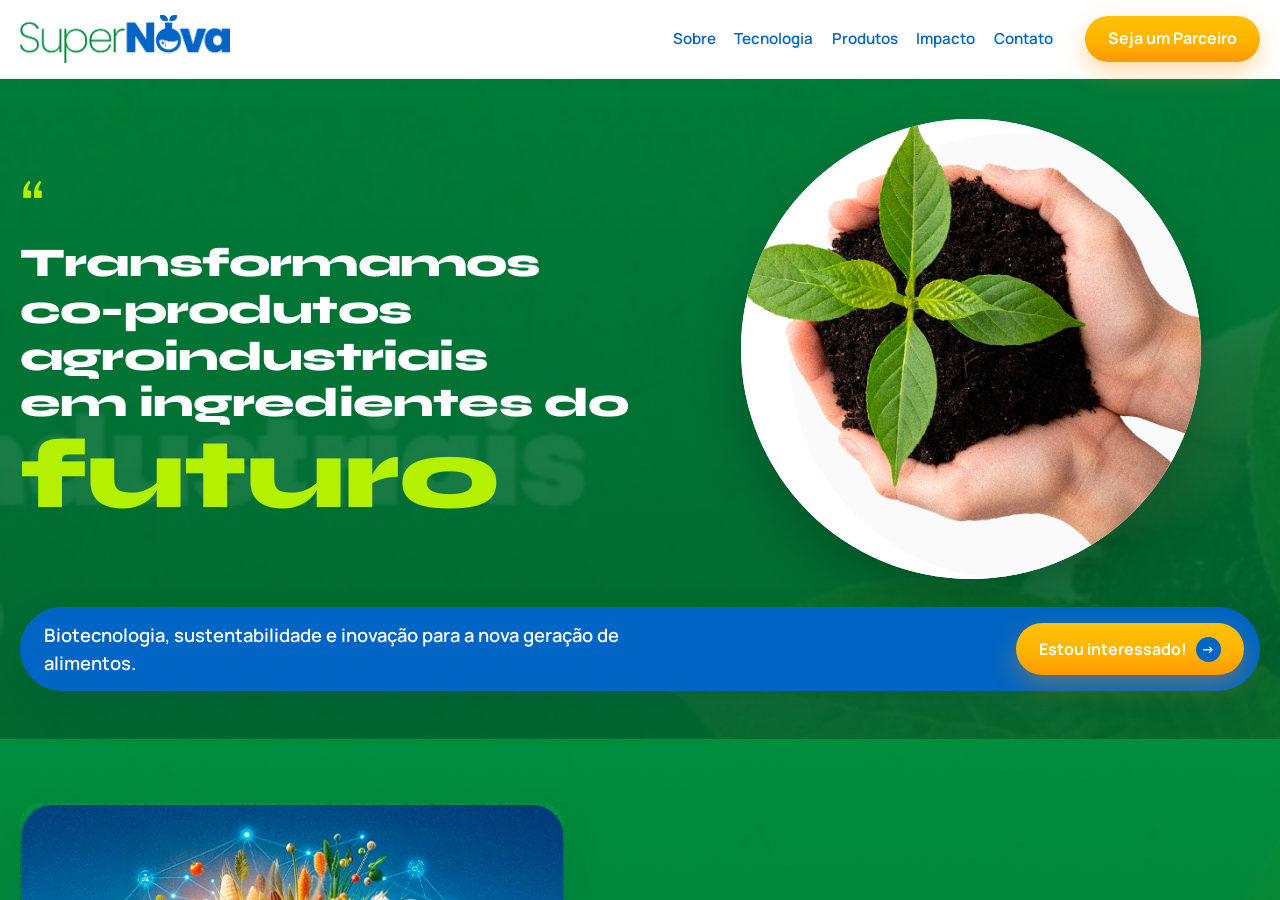
<file: index.html>
<!DOCTYPE html>
<html lang="pt-BR">
<head>
  <meta charset="UTF-8" />
  <meta name="viewport" content="width=device-width, initial-scale=1" />
  <title>SuperNova — Inovação em Alimentos</title>
  <meta name="description" content="Transformamos co-produtos agroindustriais em ingredientes do futuro. Biotecnologia, sustentabilidade e inovação." />
  <link rel="preconnect" href="https://fonts.googleapis.com" />
  <link rel="preconnect" href="https://fonts.gstatic.com" crossorigin />
  <link href="https://fonts.googleapis.com/css2?family=Manrope:wght@400;500;600;700;800&family=Syne:wght@700;800&display=swap" rel="stylesheet" />
  <link rel="stylesheet" href="styles.css" />
</head>
<body>
  <div class="page-shell" id="page-shell">
  <a class="skip" href="#conteudo">Ir ao conteúdo</a>

  <header class="site-header">
    <div class="wrap header-inner">
      <a class="logo" href="#topo" aria-label="SuperNova">
        <img src="assets/logo.png" alt="SuperNova" width="220" height="50" />
      </a>
      <button class="nav-toggle" type="button" aria-expanded="false" aria-controls="menu" aria-label="Abrir menu">
        <span></span><span></span><span></span>
      </button>
      <nav id="menu" class="nav">
        <a href="#sobre">Sobre</a>
        <a href="#tecnologia">Tecnologia</a>
        <a href="#produtos">Produtos</a>
        <a href="#impacto">Impacto</a>
        <a href="#contato">Contato</a>
      </nav>
      <a class="btn btn-orange header-cta" href="https://wa.me/5554999689717" target="_blank" rel="noopener">Seja um Parceiro</a>
    </div>
  </header>

  <main id="conteudo">
    <section class="hero" id="topo">
      <div class="wrap hero-grid">
        <div class="hero-copy">
          <p class="quote-mark" aria-hidden="true">“</p>
          <h1>
            <span class="hero-line">Transformamos</span>
            <span class="hero-line">co-produtos agroindustriais</span>
            <span class="hero-line">em ingredientes do</span>
            <span class="hero-future">futuro</span>
          </h1>
        </div>
        <div class="hero-visual">
          <div class="hero-circle">
            <img src="assets/hero_visual.png?v=2" alt="Mãos com solo e broto — inovação sustentável" />
          </div>
        </div>
      </div>
      <div class="wrap">
        <div class="hero-bar">
          <p>Biotecnologia, sustentabilidade e inovação para a nova geração de alimentos.</p>
          <a class="btn btn-orange" href="https://wa.me/5554999689717" target="_blank" rel="noopener">
            Estou interessado!
            <span class="btn-arrow" aria-hidden="true">→</span>
          </a>
        </div>
      </div>
    </section>

    <section class="sobre" id="sobre">
      <div class="wrap sobre-grid">
        <figure class="sobre-media">
          <img src="assets/sobre_visual.png" alt="Ciência, agricultura e alimentos — visão SuperNova" />
        </figure>
        <div class="sobre-copy">
          <h2>Sobre a SuperNova</h2>
          <p>Na SuperNova, transformamos o que é resíduo em ingrediente funcional sustentável. Nossa missão é simples: usar ciência e tecnologia para dar um novo propósito ao farelo de trigo e outros resíduos, reduzindo o desperdício e ajudando sua empresa a criar produtos mais saudáveis e inovadores. Hoje, com nossa parceria seu resíduo se torna uma oportunidade.</p>
          <p class="sobre-highlight">SuperNova é o brilho da inovação que transforma o mundo. Uma explosão de ideias para alimentar futuras gerações.</p>
        </div>
      </div>
    </section>

    <section class="produtos" id="produtos">
      <div class="wrap">
        <div class="section-title">
          <span class="badge">Produtos</span>
          <h2>desenvolvidos</h2>
        </div>
        <div class="product-grid">
          <article class="product-card">
            <img class="product-icon" src="assets/icon1.png" alt="" width="72" height="72" />
            <h3>Hidrolisado de bases fermentáveis <span>(de co-produtos ricos em açúcares)</span></h3>
            <p>Alternativa ao cacau, açúcar invertido e outros ingredientes para alimentos, bebidas e fermentações.</p>
          </article>
          <article class="product-card">
            <img class="product-icon" src="assets/icon2.png" alt="" width="72" height="72" />
            <h3>Obtenção de princípios bioativos e corantes funcionais</h3>
            <p>Utilizados como ingredientes em produtos para indústria de alimentos e farmacêutica.</p>
          </article>
          <article class="product-card">
            <img class="product-icon" src="assets/icon3.png" alt="" width="72" height="72" />
            <h3>Licenciamento de processos biotecnológicos</h3>
            <p>Consultoria, desenvolvimento de licensiamento de tecnologias e soluções personalizadas para valorização de recursos.</p>
          </article>
          <article class="product-card">
            <img class="product-icon" src="assets/icon4.png" alt="" width="72" height="72" />
            <h3>Enriquecimento de proteínas <span>(de co-produtos ricos em proteínas)</span></h3>
            <p>Utilizados como ingredientes em produtos plant-based e ricos em proteínas.</p>
          </article>
        </div>
      </div>
    </section>

    <section class="tecnologia" id="tecnologia">
      <div class="wrap">
        <h2 class="tech-title">Como Funciona?</h2>
        <div class="steps">
          <article class="step">
            <div class="step-num">01</div>
            <h3>Diagnóstico do Resíduo</h3>
            <hr />
            <p>A partir de resíduos da indústria de alimentos com baixo valor agregado.</p>
          </article>
          <article class="step">
            <div class="step-num">02</div>
            <h3>Geração da Tecnologia</h3>
            <hr />
            <p>Desenvolvemos, com uma metodologia própria, processos biotecnológicos patenteáveis.</p>
          </article>
          <article class="step">
            <div class="step-num">03</div>
            <h3>Aplicação e Escalamento Industrial</h3>
            <hr />
            <p>MVP, suporte regulatório e engenharia de operações.</p>
          </article>
          <article class="step">
            <div class="step-num">04</div>
            <h3>Exploração Comercial</h3>
            <hr />
            <ul>
              <li>Prospecção de mercado para venda B2B</li>
              <li>Licenciamento da tecnologia (Royalties e outros modelos)</li>
            </ul>
          </article>
        </div>
        <div class="tech-cta">
          <a class="btn btn-orange btn-lg" href="https://wa.me/5554999689717" target="_blank" rel="noopener">
            Quero aplicar essa solução!
            <span class="btn-arrow" aria-hidden="true">→</span>
          </a>
        </div>
      </div>
    </section>

    <section class="impacto" id="impacto">
      <div class="wrap">
        <h2 class="impacto-title"><span>Impacto</span> &amp; Sustentabilidade</h2>
        <div class="impacto-grid">
          <article class="impacto-card">
            <div class="impacto-icon" aria-hidden="true"><img src="assets/impact1.png" alt="" /></div>
            <p>Redução de resíduos e perdas na cadeia produtiva</p>
          </article>
          <article class="impacto-card">
            <div class="impacto-icon" aria-hidden="true"><img src="assets/impact2.png" alt="" /></div>
            <p>Novas receitas com produtos sustentáveis</p>
          </article>
          <article class="impacto-card">
            <div class="impacto-icon" aria-hidden="true"><img src="assets/impact3.png" alt="" /></div>
            <p>Economia circular e desenvolvimento regional</p>
          </article>
          <article class="impacto-card">
            <div class="impacto-icon" aria-hidden="true"><img src="assets/impact4.png" alt="" /></div>
            <p>Redução da pegada de carbono</p>
          </article>
          <article class="impacto-card">
            <div class="impacto-icon" aria-hidden="true"><img src="assets/impact5.png" alt="" /></div>
            <p>Atende metas ESG e exigências clean label</p>
          </article>
          <article class="impacto-card impacto-ods">
            <img src="assets/ods.png" alt="Objetivos de Desenvolvimento Sustentável da ONU" />
          </article>
        </div>
      </div>
    </section>

    <section class="equipe">
      <div class="wrap">
        <div class="equipe-box">
          <h2>A Equipe da SuperNova</h2>
          <p>Nossa equipe é composta por cientistas em química, bioquímica e engenharia de alimentos com a experiência necessária para gerar soluções ao seu negócio.</p>
          <p>Contamos também com ampla rede de parceiros para complementar nossa atuação para viabilizar as soluções comercialmente.</p>
        </div>
      </div>
    </section>

    <section class="final" id="contato">
      <div class="wrap final-grid">
        <div class="depoimento">
          <h2>Depoimento<br /><span>de quem confia:</span></h2>
          <blockquote>
            <p>A SuperNova agregou valor ao nosso farelo de trigo com um <strong>processo seguro, inovador e pronto para escalar.</strong></p>
          </blockquote>
        </div>
        <div class="final-cta">
          <h2>Quer transformar seus resíduos em valor?</h2>
          <p>Fale com nosso time técnico e receba uma avaliação personalizada.</p>
          <a class="btn btn-orange btn-lg" href="https://wa.me/5554999689717" target="_blank" rel="noopener">
            Quero receber um diagnóstico de oportunidades!
          </a>
        </div>
      </div>
    </section>
  </main>

  <footer class="site-footer">
    <div class="wrap footer-grid">
      <div>
        <img class="footer-logo" src="assets/logo.png" alt="SuperNova" width="240" height="55" />
        <p><a href="mailto:sandra.mvaz@supernova-inova.com">sandra.mvaz@supernova-inova.com</a></p>
        <p><a href="https://wa.me/5554999689717" target="_blank" rel="noopener">+55 54 99968-9717</a></p>
      </div>
      <nav class="footer-nav" aria-label="Rodapé">
        <a href="#sobre">Sobre</a>
        <a href="#tecnologia">Tecnologia</a>
        <a href="#produtos">Produtos</a>
        <a href="#impacto">Impacto</a>
        <a href="#contato">Contato</a>
      </nav>
      <div class="footer-social">
        <a href="https://wa.me/5554999689717" target="_blank" rel="noopener" aria-label="WhatsApp">
          <img src="assets/layer_whatsapp.png" alt="" width="40" height="40" />
        </a>
        <a href="https://wa.me/5554999689717" target="_blank" rel="noopener" aria-label="Contato">
          <img src="assets/layer_linkedin.png" alt="" width="40" height="40" />
        </a>
        <img src="assets/youtube.png" alt="" width="40" height="40" />
        <p class="copy">SuperNova Inovação em Alimentos Ltda. 2025®.<br />Todos os direitos reservados.</p>
      </div>
    </div>
  </footer>
  </div>

  <script src="script.js"></script>
</body>
</html>
</file>
<file: styles.css>
:root {
  --green: #008d3c;
  --green-deep: #006b2e;
  --green-hero: #009145;
  --blue: #0065c4;
  --blue-deep: #004a9f;
  --lime: #b3f100;
  --orange: #ffb400;
  --orange-hot: #ff9800;
  --white: #ffffff;
  --ink: #12304a;
  --muted: #3d5a6c;
  --bg-soft: #f4faf6;
  --shadow: 0 18px 40px rgba(0, 40, 80, 0.12);
  --radius: 18px;
  --wrap: min(1248px, calc(100% - 2.5rem));
  --font: "Manrope", system-ui, sans-serif;
  --display: "Syne", "Manrope", sans-serif;
}

*,
*::before,
*::after {
  box-sizing: border-box;
}

html {
  scroll-behavior: smooth;
  height: 100%;
}

body {
  margin: 0;
  height: 100%;
  overflow: hidden;
  font-family: var(--font);
  color: var(--ink);
  background: var(--white);
  line-height: 1.55;
  -webkit-font-smoothing: antialiased;
}

/* Keeps scrolling inside the page so menu anchors work in Google Sites embeds */
.page-shell {
  height: 100vh;
  height: 100dvh;
  overflow-x: hidden;
  overflow-y: auto;
  -webkit-overflow-scrolling: touch;
  scroll-behavior: smooth;
}

img {
  max-width: 100%;
  height: auto;
  display: block;
}

a {
  color: inherit;
  text-decoration: none;
}

.skip {
  position: absolute;
  left: -999px;
  top: 0;
}

.skip:focus {
  left: 1rem;
  top: 1rem;
  z-index: 1000;
  background: #fff;
  padding: 0.5rem 1rem;
}

.wrap {
  width: var(--wrap);
  margin-inline: auto;
}

.btn {
  display: inline-flex;
  align-items: center;
  justify-content: center;
  gap: 0.55rem;
  border: 0;
  border-radius: 999px;
  padding: 0.85rem 1.45rem;
  font-weight: 700;
  font-size: 1rem;
  line-height: 1.2;
  cursor: pointer;
  transition: transform 0.25s ease, box-shadow 0.25s ease, filter 0.25s ease;
  text-align: center;
}

.btn:hover {
  transform: translateY(-2px);
  filter: brightness(1.05);
}

.btn-orange {
  background: linear-gradient(180deg, #ffc107 0%, var(--orange) 55%, var(--orange-hot) 100%);
  color: #fff;
  box-shadow: 0 10px 24px rgba(255, 152, 0, 0.35);
}

.btn-lg {
  padding: 1rem 1.7rem;
  font-size: 1.05rem;
}

.btn-arrow {
  width: 1.55rem;
  height: 1.55rem;
  border-radius: 50%;
  background: var(--blue);
  color: #fff;
  display: inline-grid;
  place-items: center;
  font-size: 0.85rem;
}

/* Header */
.site-header {
  position: sticky;
  top: 0;
  z-index: 50;
  background: rgba(255, 255, 255, 0.94);
  backdrop-filter: blur(10px);
  border-bottom: 1px solid rgba(0, 101, 196, 0.08);
}

.header-inner {
  display: flex;
  align-items: center;
  gap: 1rem;
  min-height: 78px;
}

.logo img {
  width: min(210px, 42vw);
  height: auto;
}

.nav {
  display: flex;
  align-items: center;
  gap: 1.15rem;
  margin-left: auto;
  margin-right: 1rem;
  font-weight: 600;
  color: var(--blue);
  font-size: 0.95rem;
}

.nav a {
  position: relative;
}

.nav a::after {
  content: "";
  position: absolute;
  left: 0;
  bottom: -4px;
  width: 100%;
  height: 2px;
  background: var(--lime);
  transform: scaleX(0);
  transform-origin: left;
  transition: transform 0.25s ease;
}

.nav a:hover::after {
  transform: scaleX(1);
}

.nav-toggle {
  display: none;
  margin-left: auto;
  width: 44px;
  height: 44px;
  border: 0;
  background: transparent;
  padding: 10px;
}

.nav-toggle span {
  display: block;
  height: 2px;
  margin: 6px 0;
  background: var(--blue);
}

/* Hero */
.hero {
  background:
    linear-gradient(180deg, rgba(0, 120, 55, 0.88), rgba(0, 100, 45, 0.92)),
    url("assets/bg_texture.jpg") center / cover;
  color: #fff;
  padding: 2.5rem 0 3rem;
  overflow: hidden;
}

.hero-grid {
  display: grid;
  grid-template-columns: 1.05fr 0.95fr;
  gap: 1.5rem;
  align-items: center;
}

.quote-mark {
  margin: 0;
  font-family: var(--display);
  font-size: clamp(3rem, 6vw, 4.5rem);
  color: var(--lime);
  line-height: 0.8;
}

.hero h1 {
  margin: 0.2rem 0 0;
  font-family: var(--display);
  font-weight: 800;
  font-size: clamp(1.55rem, 3.4vw, 2.55rem);
  line-height: 1.15;
  letter-spacing: -0.02em;
}

.hero-line {
  display: block;
}

.hero-future {
  display: block;
  margin-top: 0.15rem;
  color: var(--lime);
  font-size: clamp(3.4rem, 8vw, 6.2rem);
  line-height: 0.9;
  animation: rise 0.9s ease both;
}

.hero-visual {
  display: grid;
  place-items: center;
}

.hero-circle {
  width: min(100%, 460px);
  aspect-ratio: 1;
  border-radius: 50%;
  overflow: hidden;
  background: #fff;
  box-shadow: 0 24px 50px rgba(0, 0, 0, 0.22);
  animation: float 5s ease-in-out infinite;
}

.hero-circle img {
  width: 100%;
  height: 100%;
  object-fit: cover;
}

.hero-bar {
  margin-top: 1.75rem;
  background: var(--blue);
  border-radius: 999px;
  padding: 0.85rem 1rem 0.85rem 1.5rem;
  display: flex;
  align-items: center;
  justify-content: space-between;
  gap: 1rem;
  box-shadow: var(--shadow);
  animation: fade-up 0.8s ease 0.15s both;
}

.hero-bar p {
  margin: 0;
  font-size: clamp(0.95rem, 1.5vw, 1.15rem);
  font-weight: 600;
  max-width: 38rem;
}

/* Sobre */
.sobre {
  background:
    linear-gradient(180deg, rgba(0, 141, 60, 0.94), rgba(0, 120, 50, 0.96)),
    url("assets/bg_texture.jpg") center / cover;
  color: #fff;
  padding: 4rem 0;
}

.sobre-grid {
  display: grid;
  grid-template-columns: 0.9fr 1.1fr;
  gap: 2rem;
  align-items: center;
}

.sobre-media {
  margin: 0;
  border-radius: 22px;
  overflow: hidden;
  box-shadow: var(--shadow);
}

.sobre-media img {
  width: 100%;
  height: 100%;
  object-fit: cover;
  min-height: 320px;
}

.sobre-copy h2 {
  margin: 0 0 1rem;
  color: var(--lime);
  font-family: var(--display);
  font-size: clamp(1.8rem, 3vw, 2.4rem);
}

.sobre-copy p {
  font-size: 1.08rem;
}

.sobre-highlight {
  font-weight: 800;
  font-size: 1.15rem !important;
}

/* Produtos — larger text for legibility (client request) */
.produtos {
  padding: 4.5rem 0;
  background: #fff;
}

.section-title {
  text-align: center;
  margin-bottom: 2.2rem;
}

.badge {
  display: inline-block;
  background: var(--lime);
  color: #fff;
  font-weight: 800;
  font-size: 1.35rem;
  padding: 0.35rem 1.1rem;
  border-radius: 10px;
}

.section-title h2 {
  margin: 0.35rem 0 0;
  color: var(--blue);
  font-family: var(--display);
  font-size: clamp(2.2rem, 4.5vw, 3.4rem);
  letter-spacing: -0.03em;
}

.product-grid {
  display: grid;
  grid-template-columns: 1fr 1fr;
  gap: 1.5rem 1.75rem;
}

.product-card {
  background: linear-gradient(160deg, #0070d8, var(--blue-deep));
  color: #fff;
  border-radius: 16px;
  padding: 2rem 1.6rem 1.6rem;
  position: relative;
  box-shadow: var(--shadow);
  transition: transform 0.3s ease;
}

.product-card:hover {
  transform: translateY(-4px);
}

.product-icon {
  position: absolute;
  top: -1.1rem;
  left: 1.1rem;
  width: 70px;
  height: 70px;
  border-radius: 50%;
  box-shadow: 0 8px 18px rgba(0, 0, 0, 0.18);
  background: #fff;
}

.product-card h3 {
  margin: 1.6rem 0 0.75rem;
  color: var(--lime);
  font-size: clamp(1.15rem, 1.7vw, 1.35rem);
  line-height: 1.3;
  font-weight: 800;
}

.product-card h3 span {
  display: block;
  font-weight: 700;
  font-size: 0.95em;
}

.product-card p {
  margin: 0;
  font-size: clamp(1.05rem, 1.4vw, 1.18rem);
  line-height: 1.5;
  font-weight: 500;
}

/* Tecnologia */
.tecnologia {
  background: var(--blue);
  color: #fff;
  padding: 4.2rem 0 3.5rem;
  position: relative;
  overflow: hidden;
}

.tech-title {
  margin: 0 0 2.2rem;
  text-align: center;
  font-family: var(--display);
  font-size: clamp(2.2rem, 4.5vw, 3.5rem);
  text-decoration: underline;
  text-underline-offset: 0.35rem;
  text-decoration-thickness: 3px;
}

.steps {
  display: grid;
  grid-template-columns: repeat(4, 1fr);
  gap: 1rem;
}

.step {
  background: #fff;
  color: var(--ink);
  border-radius: 16px;
  padding: 2.4rem 1rem 1.3rem;
  text-align: center;
  position: relative;
  min-height: 260px;
}

.step-num {
  position: absolute;
  top: -1.35rem;
  left: 50%;
  transform: translateX(-50%);
  width: 68px;
  height: 68px;
  border-radius: 50%;
  background: var(--green);
  color: #fff;
  display: grid;
  place-items: center;
  font-weight: 800;
  font-size: 1.35rem;
  box-shadow: 0 8px 18px rgba(0, 0, 0, 0.15);
}

.step h3 {
  margin: 0.4rem 0 0.7rem;
  color: var(--blue);
  font-size: 1.15rem;
  line-height: 1.25;
}

.step hr {
  width: 72px;
  border: 0;
  border-top: 3px solid var(--lime);
  margin: 0 auto 0.85rem;
}

.step p,
.step ul {
  margin: 0;
  font-size: 0.98rem;
  color: var(--muted);
}

.step ul {
  padding-left: 1.1rem;
  text-align: left;
}

.tech-cta {
  margin-top: 2.4rem;
  text-align: center;
}

/* Impacto */
.impacto {
  background:
    linear-gradient(180deg, rgba(0, 141, 60, 0.95), rgba(0, 120, 50, 0.97)),
    url("assets/bg_texture.jpg") center / cover;
  padding: 4rem 0;
  color: #fff;
}

.impacto-title {
  margin: 0 0 2rem;
  text-align: center;
  font-family: var(--display);
  font-size: clamp(2rem, 4vw, 3.1rem);
}

.impacto-title span {
  color: #fff;
}

.impacto-title {
  color: var(--lime);
}

.impacto-grid {
  display: grid;
  grid-template-columns: repeat(3, 1fr);
  gap: 1.1rem;
}

.impacto-card {
  background: var(--blue);
  border-radius: 14px;
  padding: 1.6rem 1.1rem 1.2rem;
  text-align: center;
  min-height: 160px;
  position: relative;
}

.impacto-icon {
  width: 54px;
  height: 54px;
  margin: -2.2rem auto 0.85rem;
  border-radius: 50%;
  overflow: hidden;
  box-shadow: 0 8px 16px rgba(0, 0, 0, 0.15);
}

.impacto-icon img {
  width: 54px;
  height: 54px;
  border-radius: 50%;
}

.impacto-card p {
  margin: 0;
  font-weight: 700;
  font-size: 1.05rem;
  line-height: 1.35;
}

.impacto-ods {
  background: #fff;
  padding: 0.55rem;
  display: grid;
  place-items: center;
}

.impacto-ods img {
  width: 100%;
  height: auto;
}

/* Equipe */
.equipe {
  background:
    linear-gradient(180deg, rgba(0, 141, 60, 0.95), rgba(0, 110, 45, 0.97)),
    url("assets/bg_texture.jpg") center / cover;
  padding: 0 0 3.5rem;
  margin-top: -1px;
}

.equipe-box {
  background: rgba(255, 255, 255, 0.96);
  border-radius: 18px;
  padding: 2rem 2.2rem;
  color: var(--ink);
  box-shadow: var(--shadow);
}

.equipe-box h2 {
  margin: 0 0 1rem;
  text-align: center;
  color: var(--blue);
  font-family: var(--display);
  font-size: clamp(1.7rem, 3vw, 2.4rem);
}

.equipe-box p {
  font-size: 1.08rem;
  max-width: 58rem;
  margin: 0 auto 0.85rem;
  text-align: center;
}

/* Final CTA */
.final {
  background:
    linear-gradient(180deg, rgba(0, 120, 50, 0.96), rgba(0, 100, 42, 0.98)),
    url("assets/bg_texture.jpg") center / cover;
  padding: 3.5rem 0;
  color: #fff;
}

.final-grid {
  display: grid;
  grid-template-columns: 1fr auto 1fr;
  gap: 1.5rem;
  align-items: start;
}

.depoimento h2 {
  margin: 0 0 1rem;
  font-family: var(--display);
  font-size: clamp(1.7rem, 3vw, 2.4rem);
  line-height: 1.15;
}

.depoimento h2 span {
  color: var(--lime);
}

.depoimento blockquote {
  margin: 0;
  background: #fff;
  color: var(--ink);
  border-radius: 18px;
  padding: 1.6rem 1.5rem;
  box-shadow: var(--shadow);
  position: relative;
}

.depoimento blockquote::before {
  content: "“";
  position: absolute;
  top: -0.35rem;
  left: 0.8rem;
  color: var(--blue);
  font-size: 3rem;
  font-weight: 800;
  line-height: 1;
}

.depoimento blockquote p {
  margin: 0.6rem 0 0;
  font-size: 1.15rem;
  line-height: 1.45;
}

.final-grid::before {
  content: "";
  width: 3px;
  background: var(--blue);
  justify-self: center;
  align-self: stretch;
  border-radius: 2px;
  grid-column: 2;
  grid-row: 1;
}

.depoimento {
  grid-column: 1;
}

.final-cta {
  grid-column: 3;
}

.final-cta h2 {
  margin: 0 0 0.8rem;
  color: var(--lime);
  font-family: var(--display);
  font-size: clamp(1.55rem, 2.8vw, 2.15rem);
  line-height: 1.2;
}

.final-cta p {
  margin: 0 0 1.3rem;
  font-size: 1.08rem;
}

/* Footer */
.site-footer {
  background: #fff;
  padding: 2.5rem 0 2rem;
  border-top: 1px solid rgba(0, 0, 0, 0.06);
}

.footer-grid {
  display: grid;
  grid-template-columns: 1.3fr 0.8fr 1fr;
  gap: 1.5rem;
  align-items: start;
}

.footer-logo {
  margin-bottom: 0.8rem;
}

.footer-nav {
  display: flex;
  flex-direction: column;
  gap: 0.55rem;
  border-left: 3px solid var(--blue);
  padding-left: 1rem;
  color: var(--blue);
  font-weight: 600;
}

.footer-social {
  display: flex;
  flex-wrap: wrap;
  gap: 0.7rem;
  justify-content: flex-end;
}

.footer-social .copy {
  width: 100%;
  text-align: right;
  color: var(--muted);
  font-size: 0.9rem;
  margin: 0.6rem 0 0;
}

/* Motion */
@keyframes float {
  0%,
  100% {
    transform: translateY(0);
  }
  50% {
    transform: translateY(-10px);
  }
}

@keyframes rise {
  from {
    opacity: 0;
    transform: translateY(18px);
  }
  to {
    opacity: 1;
    transform: translateY(0);
  }
}

@keyframes fade-up {
  from {
    opacity: 0;
    transform: translateY(16px);
  }
  to {
    opacity: 1;
    transform: translateY(0);
  }
}

.reveal {
  opacity: 0;
  transform: translateY(22px);
  transition: opacity 0.7s ease, transform 0.7s ease;
}

.reveal.is-visible {
  opacity: 1;
  transform: translateY(0);
}

/* Responsive */
@media (max-width: 980px) {
  .nav {
    display: none;
    position: absolute;
    top: 78px;
    left: 0;
    right: 0;
    background: #fff;
    flex-direction: column;
    padding: 1rem 1.25rem 1.25rem;
    border-bottom: 1px solid rgba(0, 0, 0, 0.08);
    margin: 0;
  }

  .nav.open {
    display: flex;
  }

  .nav-toggle {
    display: inline-block;
  }

  .header-cta {
    display: none;
  }

  .hero-grid,
  .sobre-grid,
  .product-grid,
  .steps,
  .impacto-grid,
  .final-grid,
  .footer-grid {
    grid-template-columns: 1fr;
  }

  .final-grid::before {
    display: none;
  }

  .depoimento,
  .final-cta {
    grid-column: auto;
  }

  .hero-bar {
    flex-direction: column;
    border-radius: 22px;
    text-align: center;
    padding: 1.1rem;
  }

  .steps {
    gap: 2rem 1rem;
  }

  .footer-social,
  .footer-social .copy {
    justify-content: flex-start;
    text-align: left;
  }
}

@media (max-width: 640px) {
  :root {
    --wrap: min(1248px, calc(100% - 1.25rem));
  }

  .product-card {
    padding-top: 2.3rem;
  }

  .product-card h3 {
    font-size: 1.2rem;
  }

  .product-card p {
    font-size: 1.08rem;
  }

  .impacto-grid {
    grid-template-columns: 1fr;
  }
}

@media (prefers-reduced-motion: reduce) {
  *,
  *::before,
  *::after {
    animation: none !important;
    transition: none !important;
  }
}
</file>
